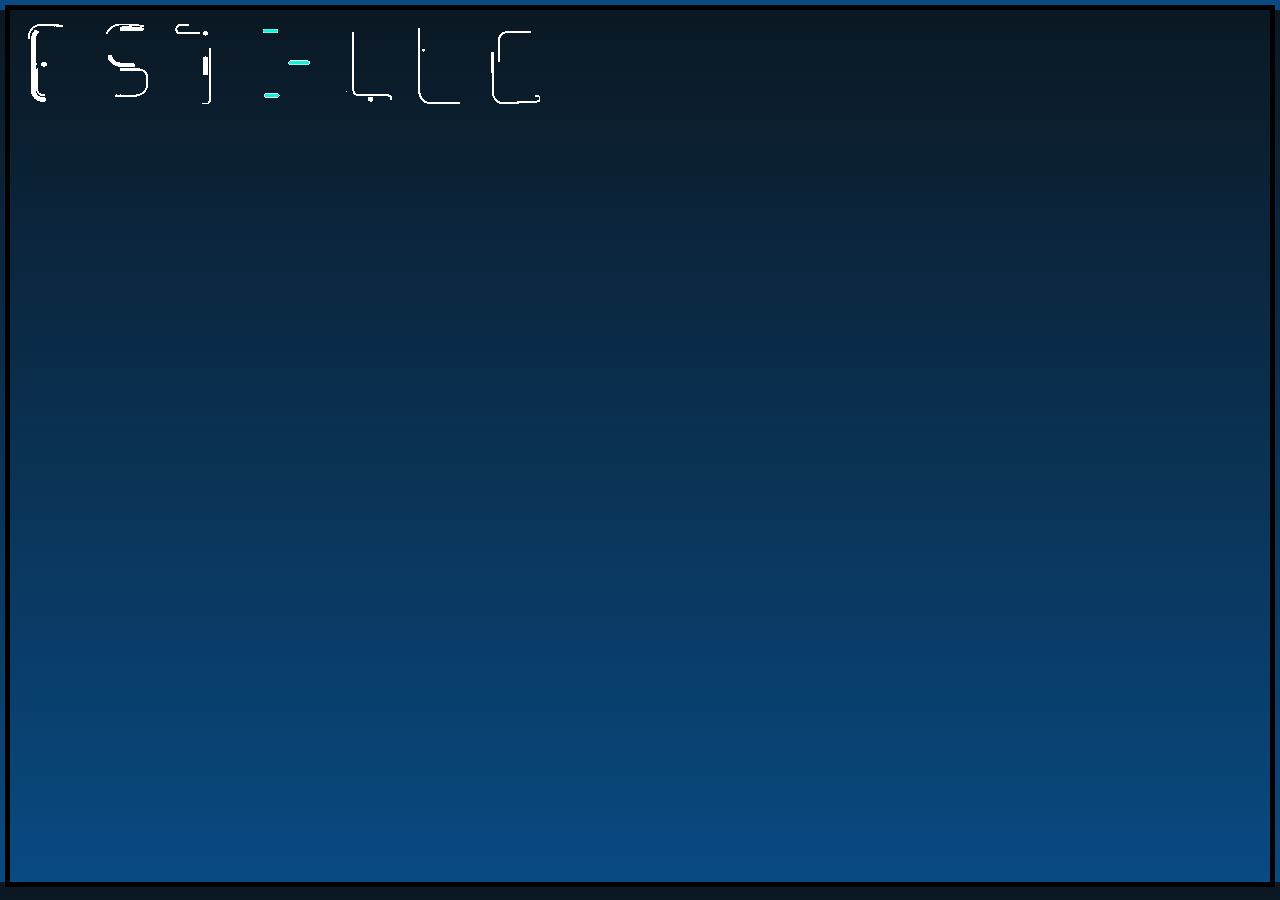
<file: index.html>
<!DOCTYPE html>
<html>
<head>
    <link rel="stylesheet"  href="main.css">
</head>    
<body>

<!-- <h1>My First Heading 11</h1>
<p>My first paragraph.</p> -->
<img src="assets/images/logo2.gif"></img>

</body>
</html>
</file>
<file: main.css>
@keyframes fadeOut {
    0% {opacity: 1;}
    100% {opacity: 0;} 
 } 
 @keyframes fadeIn {
    0% {opacity: 0;}
    100% {opacity: 1;} 
 } 
 @keyframes animateWord {
    0% { opacity: 0; }
    2% { opacity: 0; -webkit-transform: translateX(0px); }
    5% { opacity: 1; -webkit-transform: translateX(30px);}
    17% { opacity: 1; -webkit-transform: translateX(60px); }
    20% { opacity: 0; -webkit-transform: translateX(90px); }
    80% { opacity: 0; }
    100% { opacity: 0; }
}
.animated-words span {
    font-size: 40px;
    color: white;
    font-weight: bold;
    position: absolute;
    opacity: 0;
    overflow: hidden;
    -webkit-animation: animateWord 18s linear infinite 0s;
    -ms-animation: animateWord 18s linear infinite 0s;
    animation: animateWord 18s linear infinite 0s;
}
.animated-words span:nth-child(2) { 
    -webkit-animation-delay: 3s; 
    -ms-animation-delay: 3s; 
    animation-delay: 3s; 
}
.animated-words span:nth-child(3) { 
    -webkit-animation-delay: 6s; 
    -ms-animation-delay: 6s; 
    animation-delay: 6s; 
}
.animated-words span:nth-child(4) { 
    -webkit-animation-delay: 9s; 
    -ms-animation-delay: 9s; 
    animation-delay: 9s; 
}

html {
    border: solid black 5px;
    box-sizing: border-box;
    margin: 5px;
    height: 98%;
    display: flex;
}
body {
    background-image: linear-gradient(to top, #094a82, #0b1823);
    margin: auto;
    width: 100%;
    height: 100%;
    
}
.border-video {
    
    padding: 2px;
    height: 95%;
    width: 50%;
    position: fixed;
    right: 10px;
    overflow: hidden;
}
.border-content {
   
    padding: 2px;
    height: 95%;
    width: 50%;
    position: fixed;
    left: 10px;
    z-index: 1;
}
.border-display {
    box-sizing: border-box;
    position: fixed;
    display: block;
    top: 200px;
    left: 150px;
    border: solid #74b3d0 2px;
    padding: 2px;
    height: 50%;
    width: 50%;
    z-index: 1;
    opacity: 1;   
    border-left: none;
}

.border-display-content {
    box-sizing: border-box;
    position: fixed;
    display: block;
    top: 250px;
    left: 120px;
    padding: 2px;
    height: 35%;
    width: 40%;
    opacity: 1;  
     
    }
.new {
    background-color: inherit;
}
.nav {
    display: flex;
    flex-direction: row;
    position: fixed;
    top: 50px;
    left: 50px;
}
p{
    color: white;
    line-height: 20px;
    font-size: 15px;
}
.font {
    font-size: 20px;
    color: white;
}
.font2 {
    font-size: 40px;
    color: white;
    font-weight: bold;
    animation: fadeOut 10s;
}
.img1 {
    display: block;
    width: 100px;
    height: 30px;
}
.content1 {
    box-sizing: border-box;
    position: fixed;
    display: block;
    right: 10px;
    top: 10px;
    width: 20%;
    height: 40%;
    padding: 20px;
    opacity: 0.5;
    z-index: 1;
  }
.anim1 {
    animation: fadeIn 5s;
}
/* div {
    display: flex;
    flex-direction: row;
    width: 100%;
    height: 100%;
    align-content: flex-end;
} */
/* img {
    animation: fadeOut 10s;
    background-repeat: no-repeat;
} */

/* video {
    box-sizing: border-box;
    position: fixed;
    right: 10px;
    bottom: 10px;
    min-width: 50%; 
    min-height: 97%;   

} */


  
 video {
    display: flex;
    flex-direction: row;
    width: 100%;
    height: 100%;
    align-content: flex-end;
    min-width: 100%;
    min-height: 100%;
    object-fit: fill;
  }
.content {
    position: fixed;
    bottom: 0;
    width: 50%;
    height: 40%;
    padding: 20px;
    opacity: 1;
    z-index: 1;
    left: 45%;
    right: 10px;
  }
</file>
